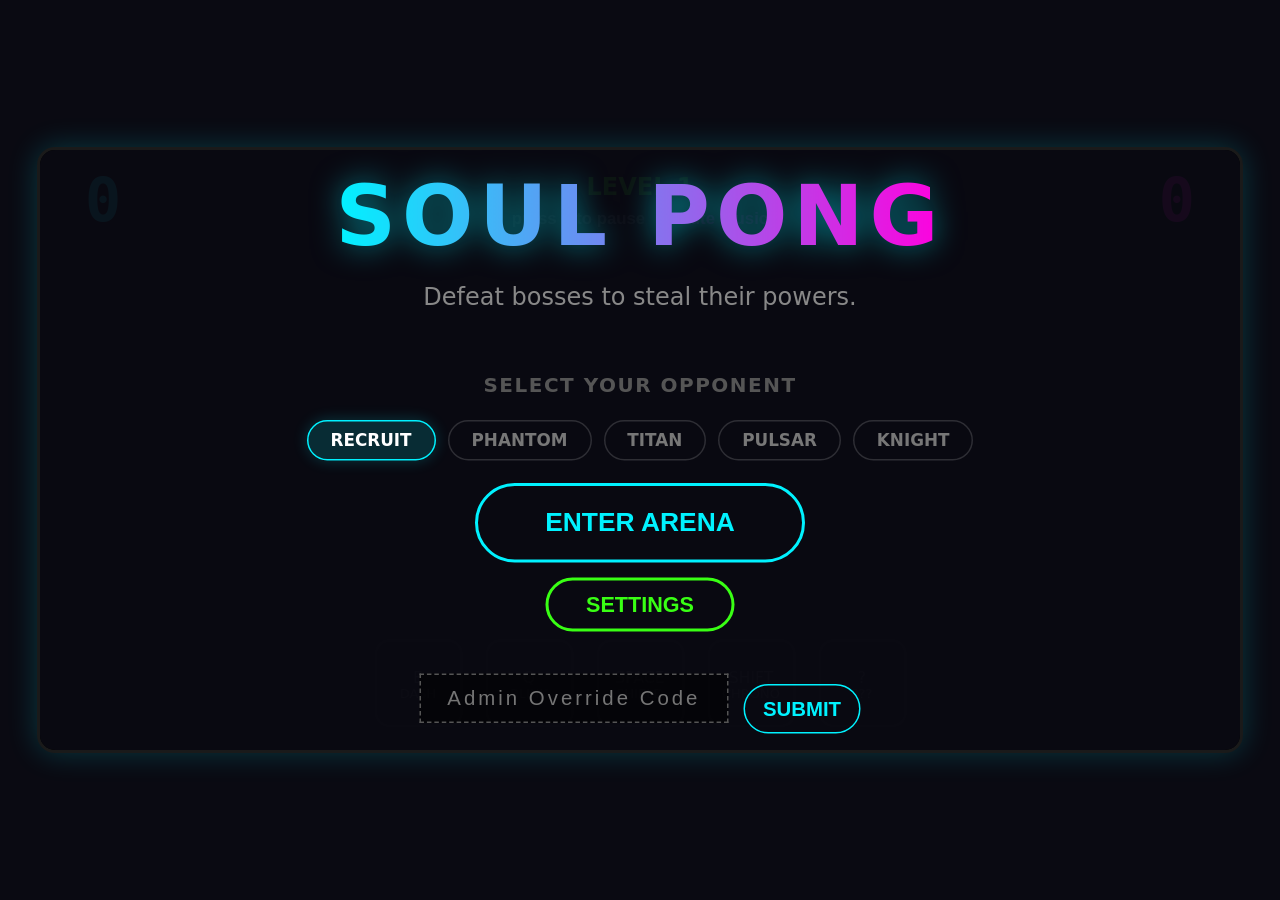
<file: index.html>
<!DOCTYPE html>
<html lang="en">
<head>
    <meta charset="UTF-8">
    <meta name="viewport" content="width=device-width, initial-scale=1.0, maximum-scale=1.0, user-scalable=no">
    <title>Neon Pong: Soul Quest</title>
    <link rel="stylesheet" href="style.css">
</head>
<body>
    <div id="game-container">
        <div id="stats-bar">
            <div class="score" style="color: var(--neon-blue)" id="p-score">0</div>
            <div id="level-info">
                <div id="level-display" style="color: var(--neon-green); font-weight: bold; text-transform: uppercase;">LEVEL 1</div>
                <div style="display: flex; gap: 8px; justify-content: center;">
                    <button class="pause-hint" onclick="togglePause()">press p to pause</button>
                    <span style="color:#444; font-size:0.7rem;">|</span>
                    <button class="pause-hint" style="color: var(--neon-pink)" onclick="toggleMuteMusic()" id="mute-btn">mute music</button>
                </div>
            </div>
            <div class="score" style="color: var(--neon-pink)" id="a-score">0</div>
        </div>

        <div id="boss-charge-bar"><div id="boss-charge-fill"></div></div>

        <div id="banner">
            <h1 id="banner-title" style="font-size: 3rem;">LEVEL UP</h1>
            <p id="banner-subtitle" style="color: var(--neon-yellow); font-weight: bold; text-transform: uppercase; letter-spacing: 1px;"></p>
        </div>

        <!-- Ability slot layout swapped to match updated Phantom (Level 2) and Titan (Level 3) progression -->
        <div id="ability-bar">
            <div id="slot-0" class="ability-slot">
                <div id="fill-0" class="cooldown-fill"></div>
                <span style="z-index: 2">E</span>
                <small style="z-index: 2">DASH</small>
                <div id="cd-text-0" style="position: absolute; top:0; left:0; width:100%; height:100%; z-index: 3; font-weight: bold; font-size: 0.85rem; color: var(--neon-yellow); display: none; background: rgba(0,0,0,0.75); align-items: center; justify-content: center;"></div>
            </div>
            <div id="slot-1" class="ability-slot">
                <div id="fill-1" class="cooldown-fill"></div>
                <span style="z-index: 2">Q</span>
                <small style="z-index: 2">BLINK</small>
                <div id="cd-text-1" style="position: absolute; top:0; left:0; width:100%; height:100%; z-index: 3; font-weight: bold; font-size: 0.85rem; color: var(--neon-yellow); display: none; background: rgba(0,0,0,0.75); align-items: center; justify-content: center;"></div>
            </div>
            <div id="slot-2" class="ability-slot">
                <div id="fill-2" class="cooldown-fill"></div>
                <span style="z-index: 2">SPACE</span>
                <small style="z-index: 2">SHIELD</small>
                <div id="cd-text-2" style="position: absolute; top:0; left:0; width:100%; height:100%; z-index: 3; font-weight: bold; font-size: 0.85rem; color: var(--neon-yellow); display: none; background: rgba(0,0,0,0.75); align-items: center; justify-content: center;"></div>
            </div>
            <div id="slot-3" class="ability-slot">
                <div id="fill-3" class="cooldown-fill"></div>
                <span style="z-index: 2">SHIFT</span>
                <small style="z-index: 2">CHRONO</small>
                <div id="cd-text-3" style="position: absolute; top:0; left:0; width:100%; height:100%; z-index: 3; font-weight: bold; font-size: 0.85rem; color: var(--neon-yellow); display: none; background: rgba(0,0,0,0.75); align-items: center; justify-content: center;"></div>
            </div>
            <div id="slot-4" class="ability-slot">
                <div id="fill-4" class="cooldown-fill"></div>
                <span style="z-index: 2">?</span>
                <small style="z-index: 2">???</small>
                <div id="cd-text-4" style="position: absolute; top:0; left:0; width:100%; height:100%; z-index: 3; font-weight: bold; font-size: 0.85rem; color: var(--neon-yellow); display: none; background: rgba(0,0,0,0.75); align-items: center; justify-content: center;"></div>
            </div>
        </div>

        <div id="start-screen" class="ui-overlay">
            <h1>SOUL PONG</h1>
            <p style="color: #888; margin-top: 10px; max-width: 400px; line-height: 1.5;">Defeat bosses to steal their powers.</p>
            
            <div style="margin-top: 20px;">
                <small style="color: #555; text-transform: uppercase; letter-spacing: 1px; font-weight: bold;">Select Your Opponent</small>
                <div class="selector-container" id="start-boss-chips">
                    <div class="level-chip active" onclick="setStartingLevel(1, this)">Recruit</div>
                    <div class="level-chip" onclick="setStartingLevel(2, this)">Phantom</div>
                    <div class="level-chip" onclick="setStartingLevel(3, this)">Titan</div>
                    <div class="level-chip" onclick="setStartingLevel(4, this)">Pulsar</div>
                    <div class="level-chip" onclick="setStartingLevel(5, this)">Knight</div>
                    <div class="level-chip" id="secret-boss-chip" style="display: none; color: var(--abyssal-purple); border-color: var(--abyssal-purple); box-shadow: 0 0 10px var(--abyssal-purple);" onclick="setStartingLevel(6, this)">Admin Pass</div>
                </div>
            </div>

            <button onclick="startGame()">Enter Arena</button>
            <button class="secondary-btn" onclick="showSettings()">Settings</button>
            <div style="margin-top: 20px; display: flex; justify-content: center; gap: 10px; align-items: center;">
                <input type="password" id="secret-password-input" placeholder="Admin Override Code" style="background: rgba(0,0,0,0.5); border: 1px dashed #555; color: var(--neon-blue); padding: 8px 12px; outline: none; text-align: center; font-size: 0.85rem; letter-spacing: 2px; width: 180px; transition: 0.3s;" onfocus="this.style.borderColor='var(--neon-blue)'; this.style.boxShadow='0 0 5px var(--neon-blue)'" onblur="this.style.borderColor='#555'; this.style.boxShadow='none'">
                <button onclick="checkAdminPassword()" style="padding: 8px 12px; font-size: 0.85rem; border: 1px solid var(--neon-blue); background: transparent; color: var(--neon-blue); cursor: pointer;">Submit</button>
            </div>
        </div>

        <div id="settings-screen" class="ui-overlay hidden">
            <div class="settings-modal">
                <h1 style="font-size: 1.5rem; color: var(--neon-green);">Arena Config</h1>
                
                <div class="setting-row">
                    <label>Challenge Boss:</label>
                    <select id="setting-start-level" onchange="syncLevelSelector(this.value)">
                        <option value="1">The Recruit</option>
                        <option value="2">The Phantom</option>
                        <option value="3">The Titan</option>
                        <option value="4">The Pulsar</option>
                        <option value="5">The Knight</option>
                        <option value="6" id="secret-boss-option" style="display: none;">Admin Pass</option>
                    </select>
                </div>

                <div class="setting-row"><label>Points to Level Up:</label><input type="number" id="pts-input" value="5" min="1" max="50"></div>
                <div class="setting-desc" style="font-size: 0.7rem; color: #666; margin-top: 10px;">Performance Tuning:</div>
                <div class="setting-row"><label>Dash Speed Mult:</label><input type="range" id="dash-range" min="1.1" max="5.0" step="0.05" value="1.75"><span id="dash-val" style="width: 40px; font-size: 0.8rem;">1.75x</span></div>
                <div class="setting-desc" style="font-size: 0.7rem; color: #666; margin-top: 10px;">Boss Stats Multipliers:</div>
                <div class="setting-row"><label>Boss AI Difficulty:</label><input type="range" id="diff-range" min="0.5" max="3.0" step="0.1" value="1.0"><span id="diff-val" style="width: 30px; font-size: 0.8rem;">1.0</span></div>
                <div class="setting-row"><label>Boss Size Scale:</label><input type="range" id="size-range" min="0.5" max="2.0" step="0.1" value="1.0"><span id="size-val" style="width: 30px; font-size: 0.8rem;">1.0</span></div>
                <div class="setting-row"><label>Base Ball Speed:</label><input type="number" id="ball-speed-input" value="12" step="0.5" min="4"></div>
                
                <p style="font-size: 0.8rem; color: #555; margin-top: 10px;">Win Score: <span id="win-score-preview">25</span></p>
                
                <div style="margin-top: 15px; margin-bottom: 15px; display: flex; justify-content: center; gap: 10px; align-items: center;">
                    <input type="password" id="settings-secret-input" placeholder="Admin Override Code" style="background: rgba(0,0,0,0.5); border: 1px dashed #555; color: var(--neon-blue); padding: 8px 12px; outline: none; text-align: center; font-size: 0.85rem; letter-spacing: 2px; width: 180px; transition: 0.3s;" onfocus="this.style.borderColor='var(--neon-blue)'; this.style.boxShadow='0 0 5px var(--neon-blue)'" onblur="this.style.borderColor='#555'; this.style.boxShadow='none'">
                    <button onclick="checkAdminPassword()" style="padding: 8px 12px; font-size: 0.85rem; border: 1px solid var(--neon-blue); background: transparent; color: var(--neon-blue); cursor: pointer;">Submit</button>
                </div>

                <button onclick="saveSettings()">Save & Close</button>
            </div>
        </div>

        <div id="pause-screen" class="ui-overlay hidden">
            <h1>PAUSED</h1>
            <button onclick="togglePause()">Resume</button>
            <button class="secondary-btn" onclick="showSettings()">Settings</button>
            <button class="secondary-btn restart-btn" onclick="startGame()">Restart Arena</button>
        </div>

        <div id="game-over-screen" class="ui-overlay hidden">
            <h1 id="win-status">VICTORY</h1>
            <button onclick="startGame()">Play Again</button>
        </div>

        <canvas id="pong" width="1200" height="600"></canvas>
    </div>

    <script src="game.js"></script>
</body>
</html>
</file>
<file: style.css>
:root {
            --neon-blue: #00f2ff;
            --neon-pink: #ff00de;
            --neon-green: #39ff14;
            --neon-yellow: #fff01f;
            --primordial-red: #ff2e2e;
            --abyssal-purple: #6a00ff;
            --bg-dark: #0a0a12;
        }

        body {
            margin: 0;
            padding: 0;
            display: flex;
            justify-content: center;
            align-items: center;
            width: 100vw;
            height: 100vh;
            position: fixed;
            background-color: var(--bg-dark);
            color: white;
            font-family: 'Segoe UI', system-ui, -apple-system, sans-serif;
            overflow: hidden;
            touch-action: none;
        }

        #game-container {
            position: absolute;
            top: 50%;
            left: 50%;
            width: 800px;
            height: 400px;
            flex-shrink: 0;
            border: 2px solid rgba(255, 255, 255, 0.1);
            box-shadow: 0 0 20px rgba(0, 242, 255, 0.2);
            border-radius: 12px;
            overflow: hidden;
            background: #000;
            transition: box-shadow 0.5s ease, border-color 0.5s ease;
        }

        canvas {
            display: block;
            position: absolute;
            top: 0; left: 0;
            width: 100%;
            height: 100%;
            z-index: 0;
        }

        .ui-overlay {
            position: absolute;
            top: 0; left: 0; width: 100%; height: 100%;
            display: flex; flex-direction: column; justify-content: center; align-items: center;
            background: rgba(10, 10, 18, 0.95);
            z-index: 100;
            text-align: center;
        }

        .hidden { display: none !important; }

        h1 {
            font-size: clamp(1.5rem, 6vw, 3.5rem);
            margin: 0;
            text-transform: uppercase;
            letter-spacing: 4px;
            background: linear-gradient(to right, var(--neon-blue), var(--neon-pink));
            -webkit-background-clip: text;
            -webkit-text-fill-color: transparent;
            filter: drop-shadow(0 0 10px rgba(0, 242, 255, 0.5));
        }

        button {
            margin-top: 15px;
            padding: 14px 45px;
            font-size: 1.1rem;
            background: transparent;
            color: var(--neon-blue);
            border: 2px solid var(--neon-blue);
            border-radius: 50px;
            cursor: pointer;
            text-transform: uppercase;
            font-weight: bold;
            transition: all 0.3s ease;
        }

        button:hover {
            background: var(--neon-blue);
            color: var(--bg-dark);
            box-shadow: 0 0 20px var(--neon-blue);
        }

        .secondary-btn {
            margin-top: 10px;
            padding: 8px 25px;
            font-size: 0.9rem;
            border-color: var(--neon-green);
            color: var(--neon-green);
        }

        .secondary-btn:hover {
            background: var(--neon-green);
            color: black;
            box-shadow: 0 0 20px var(--neon-green);
        }

        .restart-btn {
            border-color: var(--primordial-red);
            color: var(--primordial-red);
        }

        #stats-bar {
            position: absolute;
            top: 10px; width: 100%;
            display: flex; justify-content: space-between;
            align-items: center;
            padding: 0 30px; box-sizing: border-box;
            z-index: 5;
            pointer-events: none;
        }

        .score { font-size: 2.5rem; font-weight: 900; font-family: monospace; pointer-events: none; }
        #level-info { text-align: center; pointer-events: none; }

        .pause-hint {
            background: none;
            border: none;
            color: #666;
            font-size: 0.7rem;
            text-transform: lowercase;
            cursor: pointer;
            padding: 0;
            margin-top: 5px;
            display: inline-block;
            pointer-events: all;
            transition: color 0.2s;
        }
        .pause-hint:hover { color: #999; }

        #ability-bar {
            position: absolute;
            bottom: 15px; width: 100%;
            display: flex; justify-content: center; gap: 15px;
            z-index: 5;
            pointer-events: none;
        }

        .ability-slot {
            width: 55px; height: 55px;
            background: rgba(0, 0, 0, 0.7);
            border: 2px solid rgba(255, 255, 255, 0.05);
            border-radius: 10px;
            position: relative;
            display: flex; flex-direction: column; align-items: center; justify-content: center;
            font-size: 0.65rem; color: rgba(255, 255, 255, 0.2);
            overflow: hidden;
            transition: all 0.3s;
            pointer-events: all;
        }

        .unlocked { border-color: var(--neon-blue); color: white; }
        .cooldown-fill {
            position: absolute; bottom: 0; left: 0; width: 100%;
            background: rgba(0, 242, 255, 0.4);
            height: 0%; transition: height 0.1s linear;
        }
        .active-glow { background: var(--neon-blue) !important; color: black !important; box-shadow: 0 0 20px var(--neon-blue); }

        #boss-charge-bar {
            position: absolute;
            top: 65px; right: 30px;
            width: 100px; height: 8px;
            background: rgba(255,255,255,0.1);
            border: 1px solid rgba(255,255,255,0.2);
            border-radius: 10px;
            display: none;
        }
        #boss-charge-fill {
            height: 100%; width: 0%;
            background: var(--primordial-red);
            border-radius: 10px;
            box-shadow: 0 0 10px var(--primordial-red);
            transition: width 0.3s ease;
        }

        .settings-modal {
            background: rgba(10, 10, 18, 0.95);
            border: 2px solid var(--neon-green);
            padding: 20px;
            border-radius: 15px;
            width: 90%;
            max-width: 450px;
            max-height: 85vh;
            overflow-y: auto;
        }

        .setting-row {
            display: flex;
            justify-content: space-between;
            align-items: center;
            margin: 12px 0;
            width: 100%;
        }

        .setting-row input, .setting-row select {
            width: 120px;
            background: #000;
            border: 1px solid var(--neon-green);
            color: white;
            padding: 5px;
            border-radius: 5px;
            text-align: center;
        }
        .setting-row input[type="range"] { width: 120px; }

        .selector-container {
            display: flex;
            gap: 8px;
            margin-top: 15px;
            flex-wrap: wrap;
            justify-content: center;
        }
        .level-chip {
            padding: 6px 15px;
            border: 1px solid rgba(255,255,255,0.15);
            border-radius: 20px;
            font-size: 0.7rem;
            cursor: pointer;
            transition: all 0.2s;
            color: #777;
            text-transform: uppercase;
            font-weight: bold;
        }
        .level-chip.active {
            border-color: var(--neon-blue);
            color: white;
            background: rgba(0, 242, 255, 0.15);
            box-shadow: 0 0 10px rgba(0, 242, 255, 0.2);
        }

        #banner {
            position: absolute;
            top: 35%;
            width: 100%;
            text-align: center;
            pointer-events: none;
            z-index: 50;
            transform: scale(0.8);
            opacity: 0;
            transition: all 0.5s cubic-bezier(0.175, 0.885, 0.32, 1.275);
        }
        .show-banner {
            transform: scale(1.1) !important;
            opacity: 1 !important;
        }
        /* Mobile Optimization */
        @media screen and (orientation: portrait) {
            #game-container {
                width: 400px;
                height: 800px;
            }
            canvas {
                width: 800px;
                height: 400px;
                top: 50%;
                left: 50%;
                margin-left: -400px;
                margin-top: -200px;
                transform: rotate(-90deg);
            }
            #p-score, #a-score {
                font-size: 2rem !important;
            }
            #level-display {
                font-size: 1.2rem !important;
            }
            .ability-slot {
                width: 50px !important;
                height: 50px !important;
            }
            #boss-charge-bar {
                top: 70px;
            }
        }

        @media screen and (max-width: 900px) {
            .settings-modal {
                max-height: 80vw;
            }
        }
</file>
